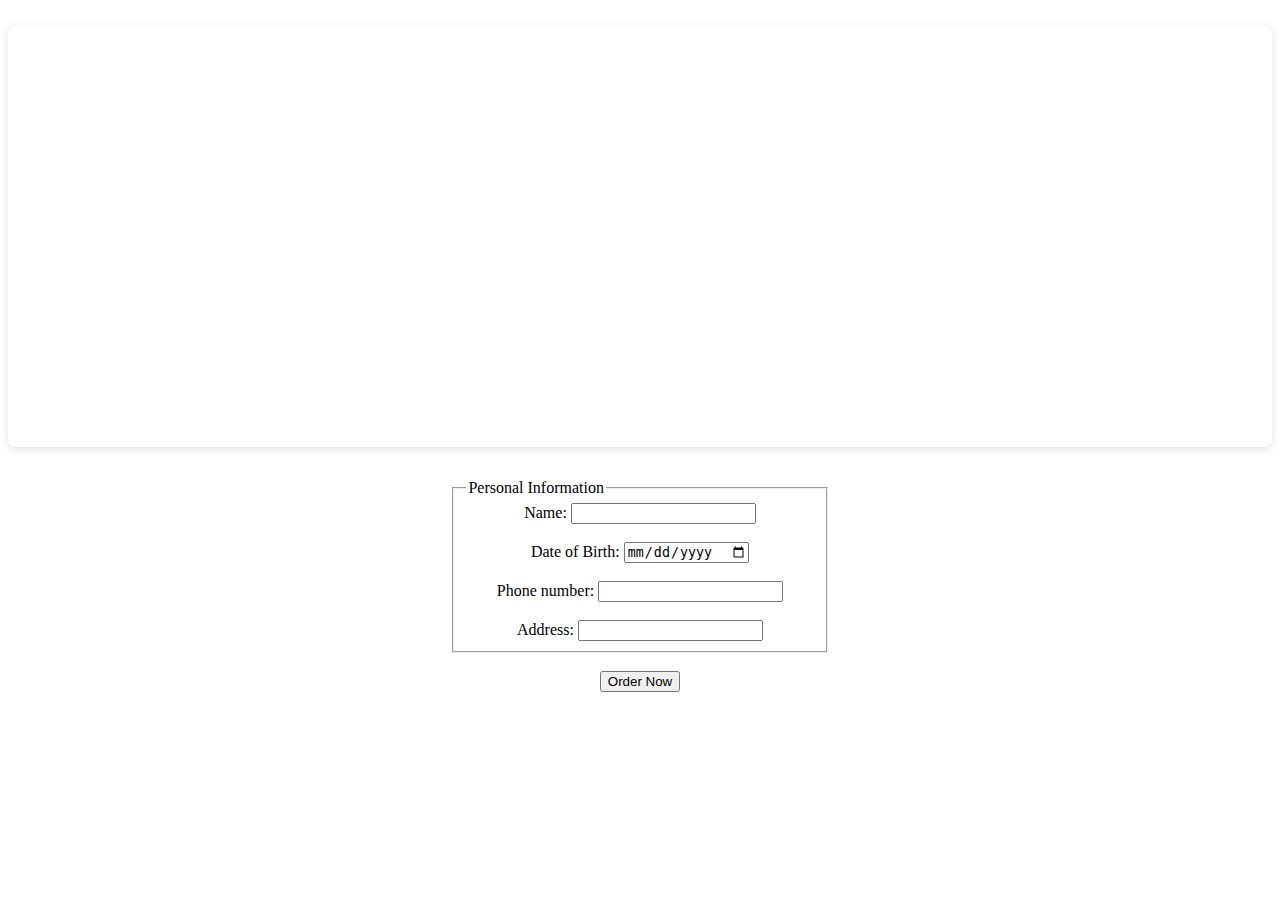
<file: CheckOutForm.html>
<!DOCTYPE html>
<html lang="en">
<head>
    <meta charset="UTF-8">
    <meta http-equiv="X-UA-Compatible" content="IE=edge">
    <meta name="viewport" content="width=device-width, initial-scale=1.0">
    <link rel="stylesheet" href="checkOutForm.css">
    <title>FreeKi Payment</title>
</head>
<body>

    <div>
        <div style="position: relative; width: 100%; height: 0; padding-top: 33.3333%; padding-bottom: 0; box-shadow: 0 2px 8px 0 rgba(63,69,81,0.16); margin-top: 1.6em; margin-bottom: 0.9em; overflow: hidden; border-radius: 8px; will-change: transform;">  
            <iframe loading="lazy" style="position: absolute; width: 100%; height: 100%; top: 0; left: 0; border: none; padding: 0;margin: 0;"    src="https:&#x2F;&#x2F;www.canva.com&#x2F;design&#x2F;DAFdv6OsIAs&#x2F;view?embed"> </iframe>
        </div></a> 
    </div>
    <br>
    <main>
        
        <form action="form-processing" method="post" id="item-list">
            <fieldset>
                <legend>Personal Information</legend>
                <label for="name">Name:</label>
                <input type="text" id="name" name="name" required>
                <br>
                <br>
                <label for="date-of-birth">Date of Birth:</label>
                <input type="date" id="date-of-birth" name="date-of-birth" required>
                <br>
                <br>
                <label for="phone">Phone number:</label>
                <input type="tel" id="phone" name="phone" required>
                <br>
                <br>
                <label for="address">Address:</label>
                <input type="text" id="address" name="address" required>
            </fieldset>
            <br>
            <button type="submit">Order Now</button>
        </form>
    </main>

</body>
</html>
</file>
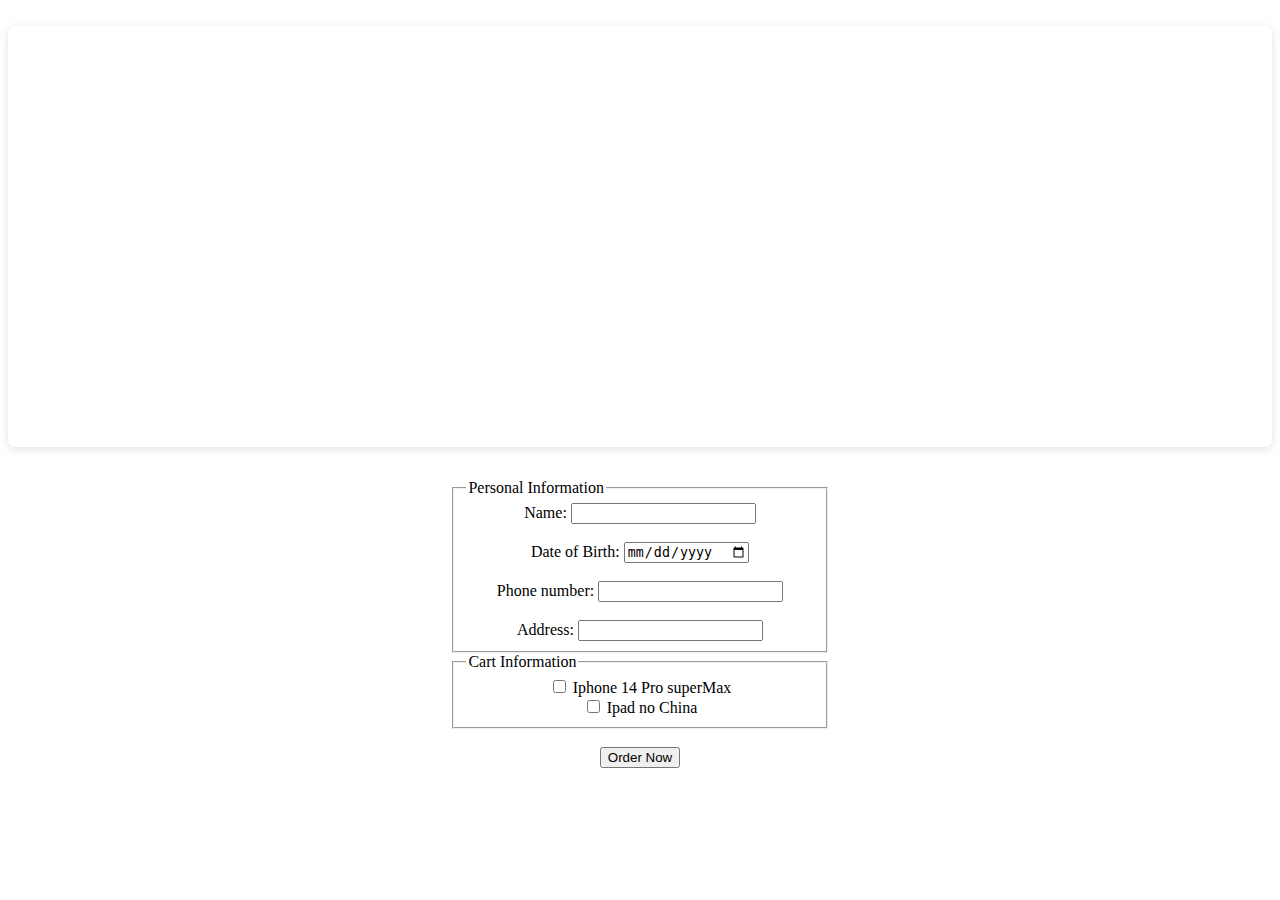
<file: checkOutForm.html>
<!DOCTYPE html>
<html lang="en">
<head>
    <meta charset="UTF-8">
    <meta http-equiv="X-UA-Compatible" content="IE=edge">
    <meta name="viewport" content="width=device-width, initial-scale=1.0">
    <link rel="stylesheet" href="checkOutForm.css">
    <title>FreeKi Payment</title>
</head>
<body>

    <div>
        <div style="position: relative; width: 100%; height: 0; padding-top: 33.3333%; padding-bottom: 0; box-shadow: 0 2px 8px 0 rgba(63,69,81,0.16); margin-top: 1.6em; margin-bottom: 0.9em; overflow: hidden; border-radius: 8px; will-change: transform;">  
            <iframe loading="lazy" style="position: absolute; width: 100%; height: 100%; top: 0; left: 0; border: none; padding: 0;margin: 0;"    src="https:&#x2F;&#x2F;www.canva.com&#x2F;design&#x2F;DAFdv6OsIAs&#x2F;view?embed"> </iframe>
        </div></a> 
    </div>
    <br>
    <main>
        
        <form action="form-processing" method="post" id="item-list">
            <fieldset>
                <legend>Personal Information</legend>
                <label for="name">Name:</label>
                <input type="text" id="name" name="name" required>
                <br>
                <br>
                <label for="date-of-birth">Date of Birth:</label>
                <input type="date" id="date-of-birth" name="date-of-birth" required>
                <br>
                <br>
                <label for="phone">Phone number:</label>
                <input type="tel" id="phone" name="phone" required>
                <br>
                <br>
                <label for="address">Address:</label>
                <input type="text" id="address" name="address" required>
            </fieldset>
            <fieldset>
                <legend>Cart Information</legend>
                <div id="vertical-menu">
                    <input type="checkbox" id="Iphone" name="cart">
                    <label for="Iphone">Iphone 14 Pro superMax</label>
                    <br>
                    <input type="checkbox" id="Ipad" name="cart">
                    <label for="Ipad">Ipad no China</label>
                    <br>
                    <input type="checkbox" id="Mac" name="cart">
                    <label for="Mac">Macbook light-weight thin Air</label>
                        
                </div>
            </fieldset>
            <br>
            <button type="submit">Order Now</button>
        </form>
    </main>

</body>
</html>
</file>
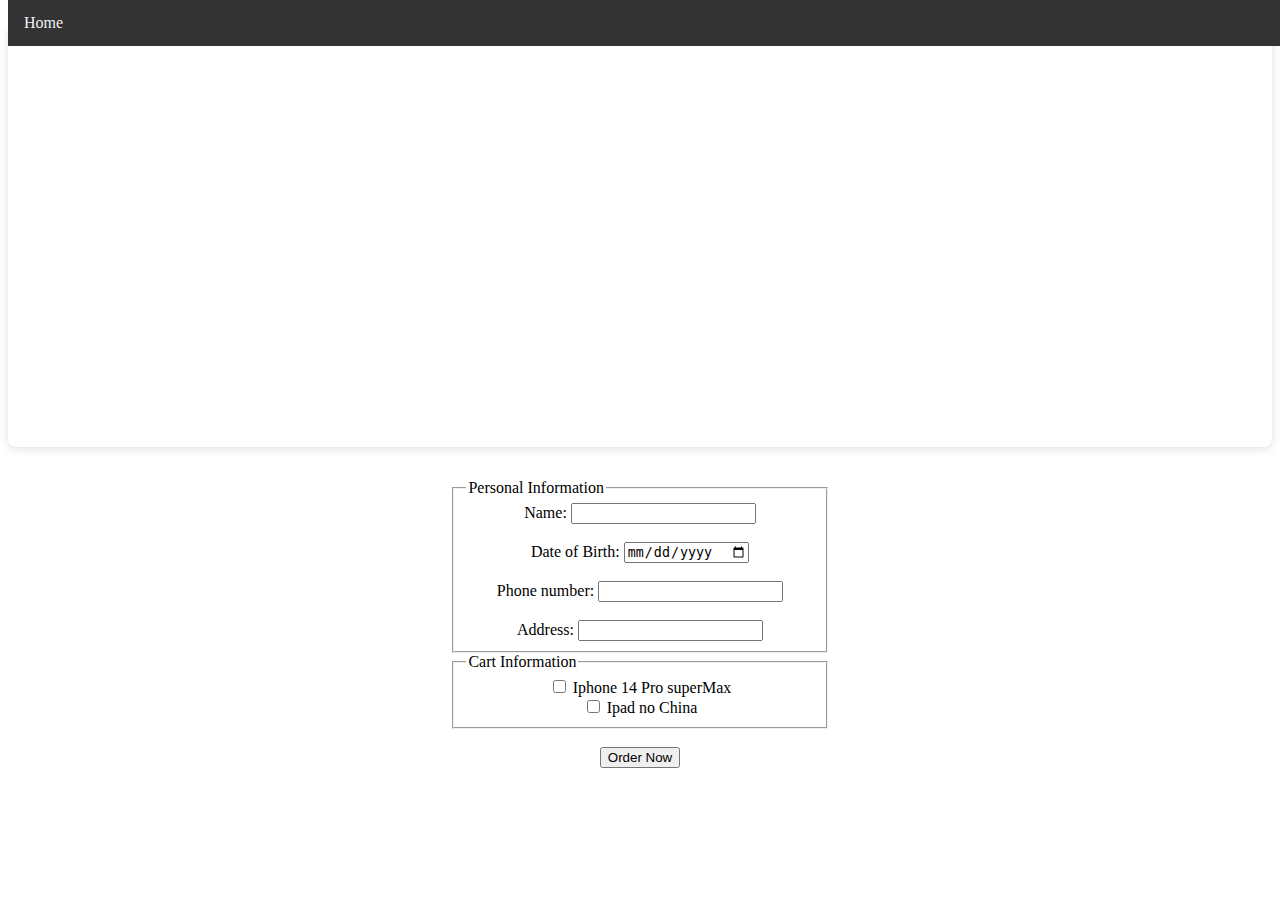
<file: checkOut/checkOutForm.html>
<!DOCTYPE html>
<html lang="en">
<head>
    <meta charset="UTF-8">
    <meta http-equiv="X-UA-Compatible" content="IE=edge">
    <meta name="viewport" content="width=device-width, initial-scale=1.0">
    <link rel="stylesheet" href="checkOutForm.css">
    <title>FreeKi Payment</title>
</head>
<body>
    <nav>
        <a href="/freeki">Home</a>
    </nav>
    <div>
        <div style="position: relative; width: 100%; height: 0; padding-top: 33.3333%; padding-bottom: 0; box-shadow: 0 2px 8px 0 rgba(63,69,81,0.16); margin-top: 1.6em; margin-bottom: 0.9em; overflow: hidden; border-radius: 8px; will-change: transform;">  
            <iframe loading="lazy" style="position: absolute; width: 100%; height: 100%; top: 0; left: 0; border: none; padding: 0;margin: 0;"    src="https:&#x2F;&#x2F;www.canva.com&#x2F;design&#x2F;DAFdv6OsIAs&#x2F;view?embed"> </iframe>
        </div></a> 
    </div>
    <br>
    <main>
        
        <form action="form-processing" method="post" id="item-list">
            <fieldset>
                <legend>Personal Information</legend>
                <label for="name">Name:</label>
                <input type="text" id="name" name="name" required>
                <br>
                <br>
                <label for="date-of-birth">Date of Birth:</label>
                <input type="date" id="date-of-birth" name="date-of-birth" required>
                <br>
                <br>
                <label for="phone">Phone number:</label>
                <input type="tel" id="phone" name="phone" required>
                <br>
                <br>
                <label for="address">Address:</label>
                <input type="text" id="address" name="address" required>
            </fieldset>
            <fieldset>
                <legend>Cart Information</legend>
                <div id="vertical-menu">
                    <input type="checkbox" id="Iphone" name="cart">
                    <label for="Iphone">Iphone 14 Pro superMax</label>
                    <br>
                    <input type="checkbox" id="Ipad" name="cart">
                    <label for="Ipad">Ipad no China</label>
                    <br>
                    <input type="checkbox" id="Mac" name="cart">
                    <label for="Mac">Macbook light-weight thin Air</label>
                        
                </div>
            </fieldset>
            <br>
            <button type="submit">Order Now</button>
        </form>
    </main>

</body>
</html>
</file>
<file: checkOutForm.css>
body{
    display: block;
    text-align: -webkit-center;
    
}
main{
    width: 30%;
}

/* The navigation bar */
nav {
    overflow: hidden;
    background-color: #333;
    position: fixed; /* Set the navbar to fixed position */
    top: 0; /* Position the navbar at the top of the page */
    width: 100%; /* Full width */
    z-index: 1;
  }
  
  /* Links inside the navbar */
  nav a {
    float: left;
    display: block;
    color: #f2f2f2;
    text-align: center;
    padding: 14px 16px;
    text-decoration: none;
  }
  
  /* Change background on mouse-over */
 nav a:hover {
    background: #ddd;
    color: black;
  }
#vertical-menu{
  width: 100%;
  height: 40px;
  overflow-y: auto;
}
</file>
<file: checkOut/checkOutForm.css>
body{
    display: block;
    text-align: -webkit-center;
    
}
main{
    width: 30%;
}

/* The navigation bar */
nav {
    overflow: hidden;
    background-color: #333;
    position: fixed; /* Set the navbar to fixed position */
    top: 0; /* Position the navbar at the top of the page */
    width: 100%; /* Full width */
    z-index: 1;
  }
  
  /* Links inside the navbar */
  nav a {
    float: left;
    display: block;
    color: #f2f2f2;
    text-align: center;
    padding: 14px 16px;
    text-decoration: none;
  }
  
  /* Change background on mouse-over */
 nav a:hover {
    background: #ddd;
    color: black;
  }
  
#vertical-menu{
  width: 100%;
  height: 40px;
  overflow-y: auto;
}
</file>
